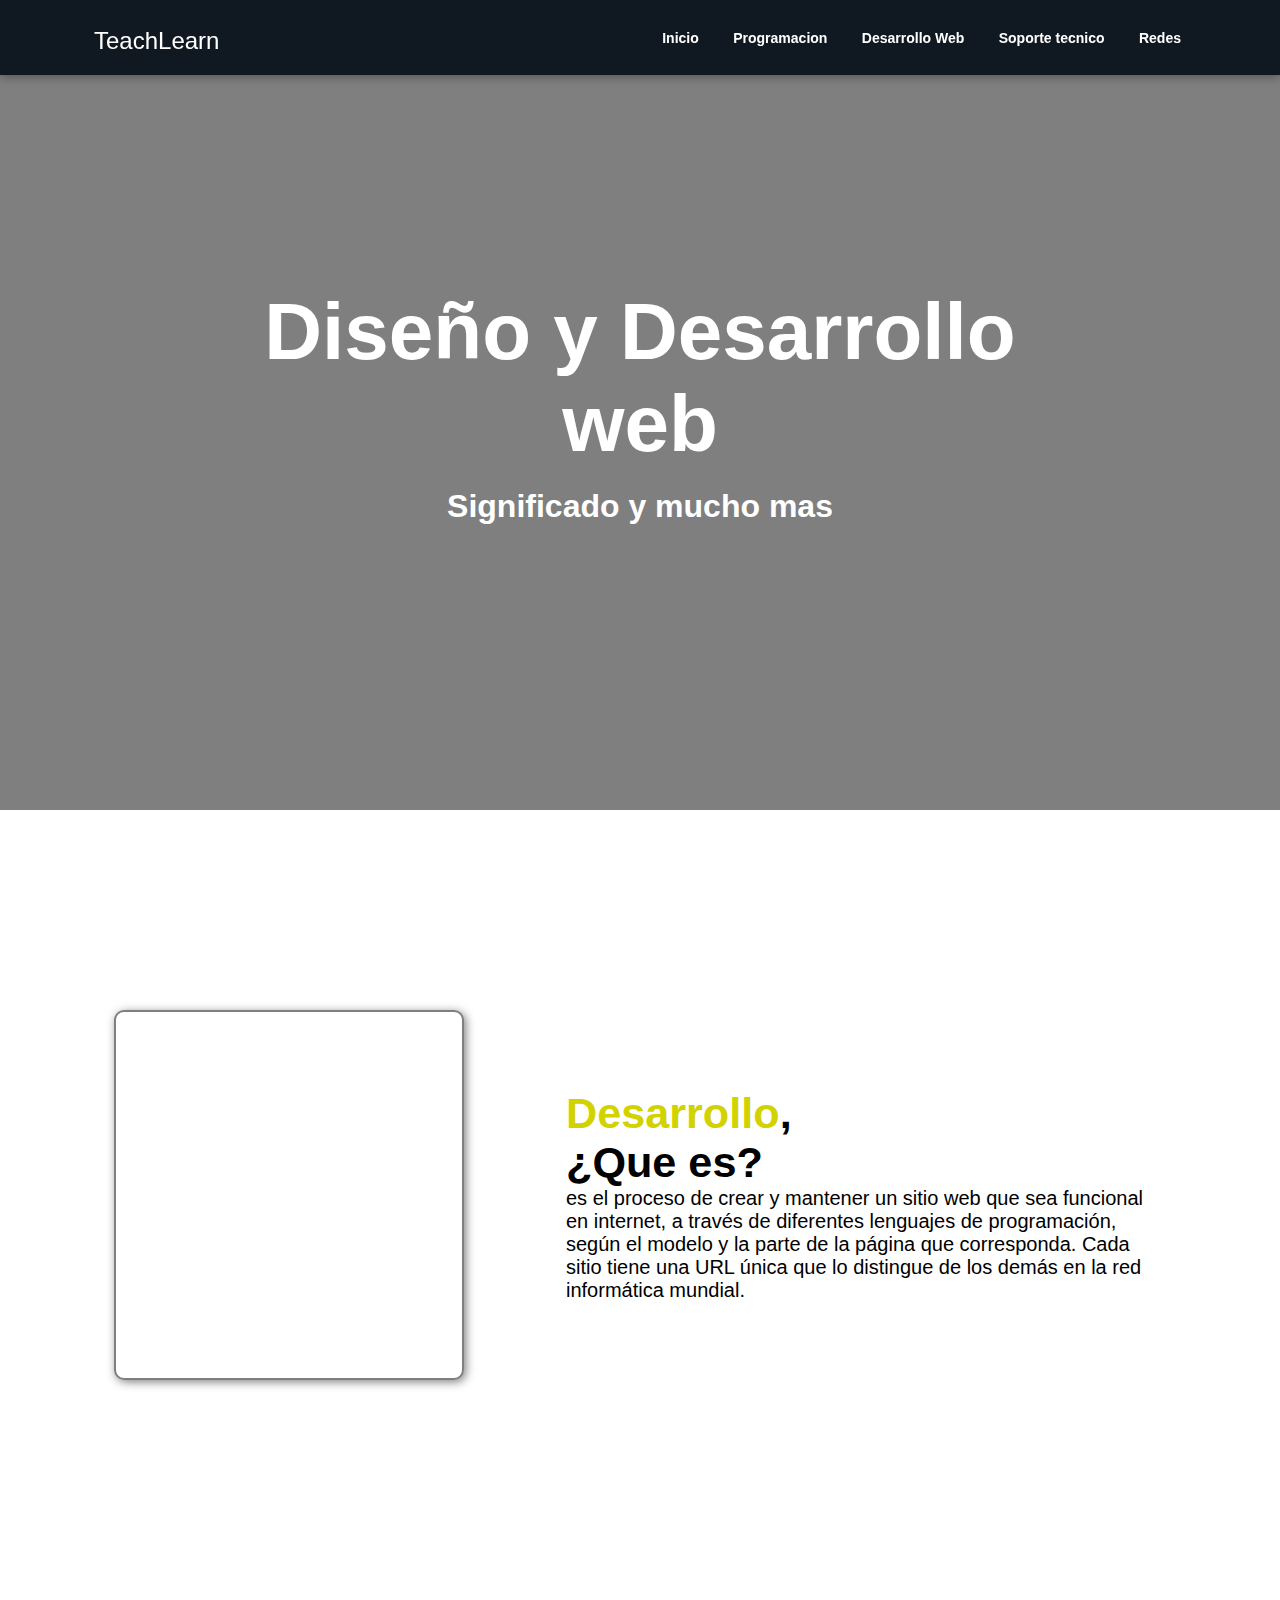
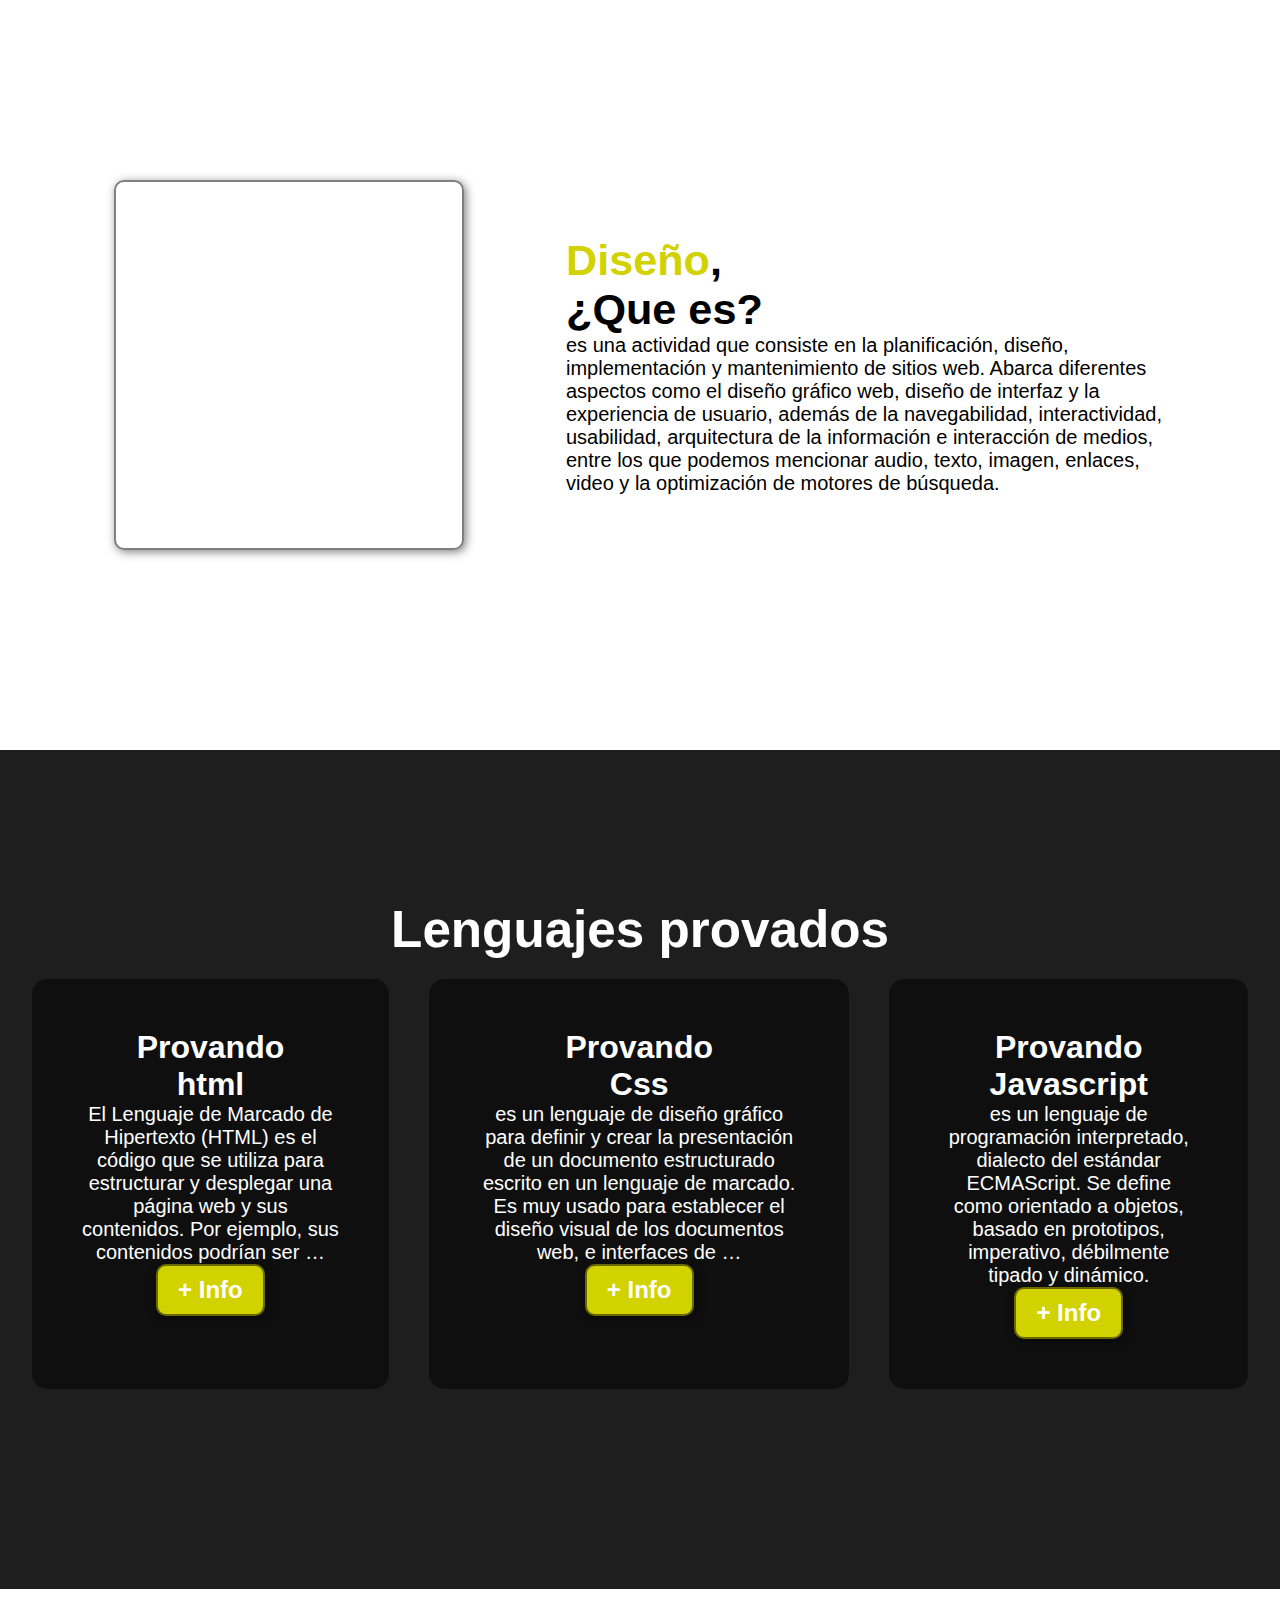
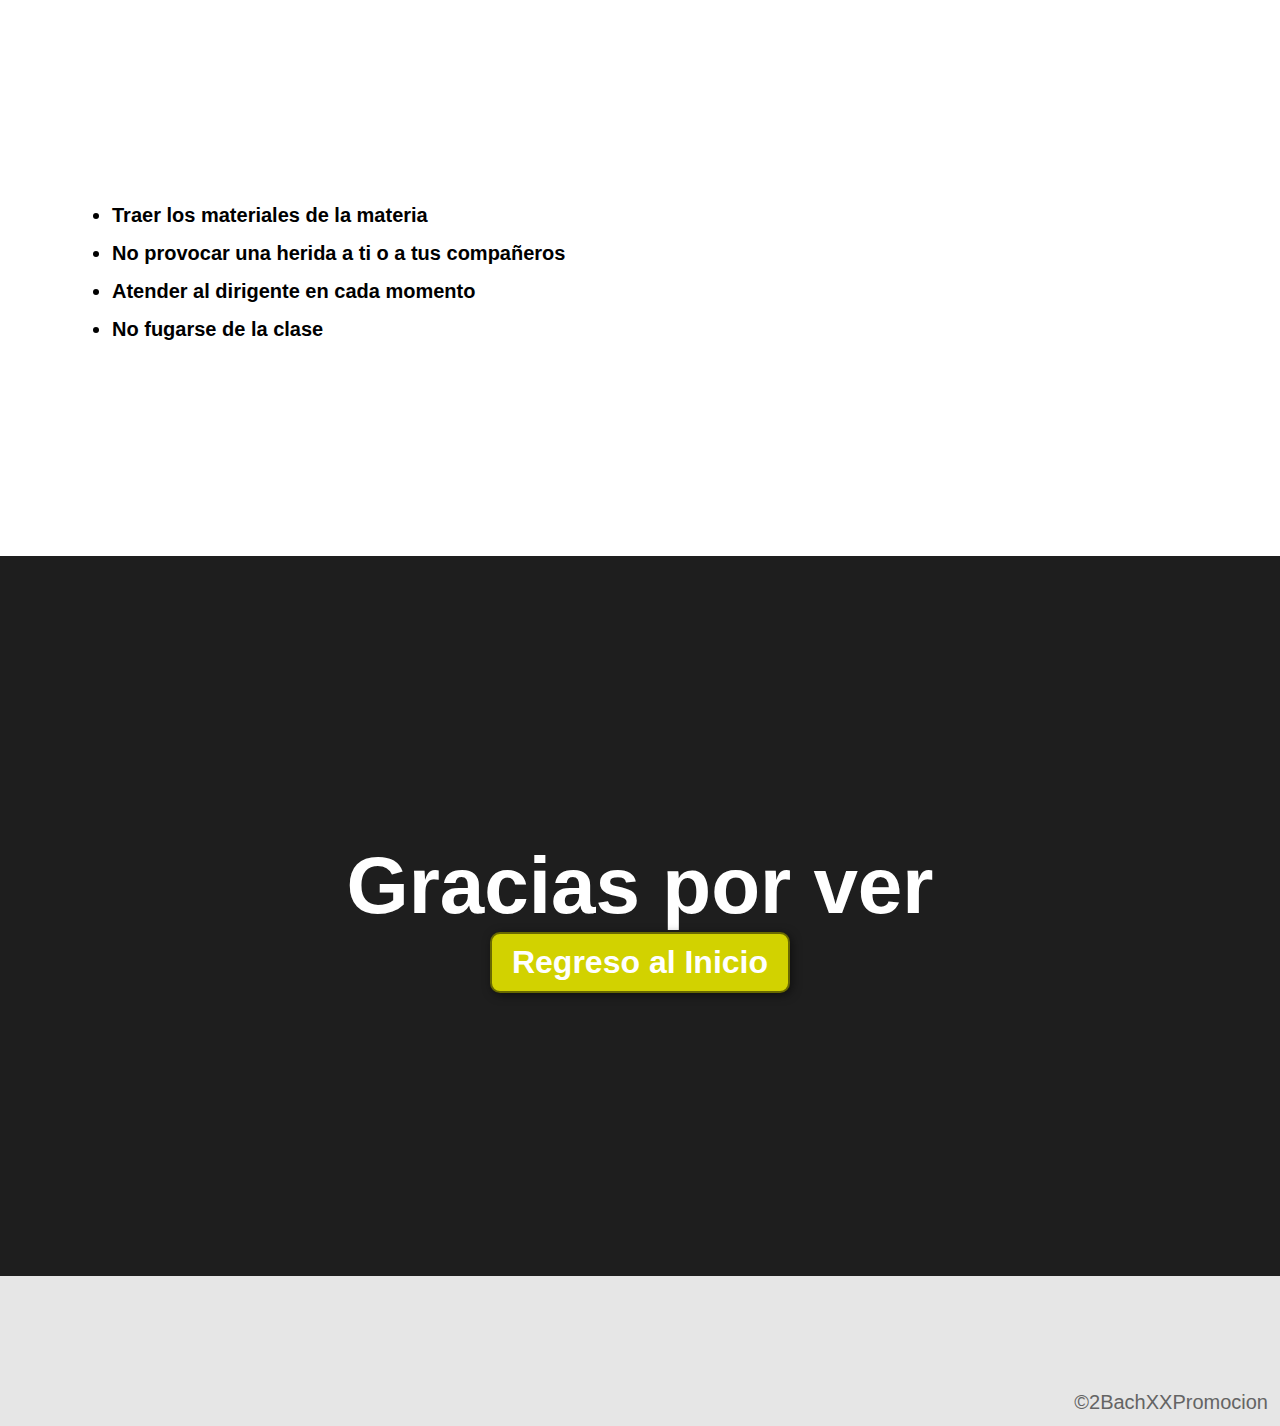
<file: DDweb.html>
<!DOCTYPE html>
<html>
    <head>
        <title>Portal TechLearn</title>
        <link rel="stylesheet" href="style.css">
        <link rel="stylesheet" href="styledd.css">
    </head>
    <body>
        <header class="header">
            <div class="mymenu">
                <div class="logo">
                    <h1>TeachLearn</h1>
                </div>
                <div class="boton">
                    <label for="btn-menu">Menu</label>
                </div>
                <input type="checkbox" id="btn-menu">
                <nav class="menu">
                    <a href="index.html">Inicio</a>
                    <a href="programacion.html">Programacion</a>
                    <a href="#banner">Desarrollo Web</a>
                    <a href="soporte.html">Soporte tecnico</a>
                    <a href="redes.html">Redes</a>
                </nav>
            </div>
        </header>
        <section id="banner">
                <h1>Diseño y Desarrollo <br>web</h1><br><h3>Significado y  mucho mas</h3>
        </section>
        
        <section id="star">
            <div class="container">
                <div class="asign"></div>
                <div class="texto">
                    <h2><span class="color-acento">Desarrollo</span>,<br>¿Que es?</h2>
                    <p>es el proceso de crear y mantener un sitio web que sea funcional en internet, a través de diferentes lenguajes 
                    de programación, según el modelo y la parte de la página que corresponda. Cada sitio tiene una URL única que 
                    lo distingue de los demás en la red informática mundial.</p>
                    
                </div>     
            </div>
        </section>
        <section id="asign2">
            <div class="container">
                <div class="asign"></div>
                <div class="texto">
                    <h2><span class="color-acento">Diseño</span>,<br>¿Que es?</h2>
                    <p>es una actividad que consiste en la planificación, diseño, implementación y mantenimiento de sitios web. Abarca 
                    diferentes aspectos como el diseño gráfico web, diseño de interfaz y la experiencia de usuario, además de la 
                    navegabilidad, interactividad, usabilidad, arquitectura de la información e interacción de medios, entre los que 
                    podemos mencionar audio, texto, imagen, enlaces, video y la optimización de motores de búsqueda.</p>
                </div>
            </div>
        </section>
        <section id="program">
            <div class="container">
                <h2>Lenguajes provados</h2>
                <div class="programs">
                    <div class="carta">
                        <h3>Provando <br>html</h3>
                        <p>El Lenguaje de Marcado de Hipertexto (HTML) es el código que se utiliza para estructurar y 
                        desplegar una página web y sus contenidos. Por ejemplo, sus contenidos podrían ser …</p>
                        <button><a href="https://drive.google.com/file/d/1woqtHGoOwOsWpMHWwWrpNYPurJhg7ogf/view">+ Info</a></button>
                    </div>
                    <div class="carta">
                        <h3>Provando <br>Css</h3>
                        <p>es un lenguaje de diseño gráfico para definir y crear la presentación de un documento 
                        estructurado escrito en un lenguaje de marcado. Es muy usado para establecer el diseño visual 
                        de los documentos web, e interfaces de …</p>
                        <button><a href="https://drive.google.com/file/d/1paYCqMXgXAm1J1fmRwVnRQGMK8cgelgR/view">+ Info</a></button>
                    </div>
                    <div class="carta">
                        <h3>Provando <br>Javascript</h3>
                        <p>es un lenguaje de programación interpretado, dialecto del estándar ECMAScript. Se define 
                        como orientado a objetos, basado en prototipos, imperativo, débilmente tipado y dinámico.</p>
                        <button><a href="https://www.notnini.com/">+ Info</a></button>
                    </div>
                    </div>
                </div>
            </div>
        </section>
        <section id="list">
            <div class="container">
                <ul>
                    <li> Traer los materiales de la materia</li>
                    <li> No provocar una herida a ti o a tus compañeros</li>
                    <li> Atender al dirigente en cada momento</li>
                    <li> No fugarse de la clase</li>
                </ul>
            </div>
        </section>
        <section id="end">
            <h2>Gracias por ver</h2>
            <button><a href="index.html">Regreso al Inicio</a></button>
        </section>

        <footer>
            <div class="container">
                <p>&copy;2BachXXPromocion</p>
            </div>
        </footer>
    </body>
</html>
</file>
<file: style.css>
*{
    margin: 0;
    padding: 0;
    box-sizing: border-box;
}
body{
    display: absolute;
    justify-content: center;
    align-items: center;
    font-family: arial;
    cursor: default;
}
/*css menu*/
.header{
    width: 100%;
    height: 75px;
    background: #101922;
    position: fixed;
    z-index: 10;
    top: 0;
    left: 0;
    box-shadow: 0px 1px 10px rgba(0, 0, 0, 0.4);
}
.mymenu{
    width: 90%;
    max-width: 1200px;
    margin: auto;
}
.logo{
    float: left;
    line-height: 32.5px;
}
.logo h1{
    color: white;
    font-weight: 400;
    font-size: 24px;
    cursor: default;
}
.menu{
    float: right;
    line-height: 75px;
}
.menu a{
    color: white;
    text-decoration: none;
    display: inline-block;
    padding: 10px 15px;
    line-height: normal;
    font-size: 14px;
    transition: all 500ms ease;
    border-bottom: 4px solid transparent;
}
.menu a:hover{
    color: #40de32;
    border-bottom: 4px solid #40de32;
}
/*boton menu*/
#btn-menu{
    display: none;

}
.boton{
    float: right;
    display: none;
}
.boton label{
    color: white;
    background: #2a343e;
    padding: 5px;
    font-size: 14px;
    border-radius: 3px;
    cursor: pointer;

}
/*Codigo responsive menu*/
@media only screen and (min-width:320px) and (max-width:768px){
    .header{
        height: 60px;
    }
    .logo, .boton{
        line-height: 60px;
    }
    .logo h1{
        font-size: 18px;
        line-height: 12.5px;
    }
    .menu{
        position: absolute;
        background: #234;
        width: 100%;
        height: 100vh;
        top: 60px;
        left: 0;
        transition: all 500ms ease;
        transform: translateX(-100%);
    }
    #btn-menu:checked ~ .menu{
        transform: translateX(0%);
    }
    .menu a{
        display: block;
        margin-top: 10px;
    }
    .boton{
        display: block;
    }
}
/*final css menu*/

/*seccion de presentacion de materias*/
</file>
<file: styledd.css>
*{
    box-sizing: border-box;
  }
  
  html{
   scroll-behavior: smooth;
  }
  
  body {
    font-family: 'Roboto', Arial;
    margin: 0;
    background-color:#ffffff;
    color: rgb(0, 0, 0);
  }
  
  h1{ font-size: 3.5em;}
  h2{ font-size: 2.7em;}
  h3{ font-size: 2em;}
  p{ font-size: 1.25em;}
  ul{ font-size: none;}
  li{ font-size: 1.25em;}
  
  button{
    font-size: 1.5em;
    font-weight: bold;
    padding: 10px 20px;
    border-radius: 10px;
    border: 2px solid rgb(0, 0, 0, 0.5);
    box-shadow: 2px 2px 10px rgb(0, 0, 0, 0.5);
    color: white;
    background-color: rgb(210, 210, 0);
  }
  button a{
    text-decoration: none;
    color: #ffffff;
  }
  button:hover{
    background-color: rgb(152, 152, 8);
  }
  
  .container{
    max-width: 1400px;
    margin: auto;
  }
  .color-acento{ color: rgb(210, 210, 0)}
  
  header{
    background-color: rgb(245, 245, 245);
  }
  header .logo{
    margin: 0;
    padding: 25px 30px;
    font-weight: bold;
    color: rgb(210, 210, 0);
    font-size: 1.6em;
  }
  header .container{
    display: flex;
    flex-direction: column;
    align-items: center;
  }
  
  header a{
    padding: 5px 12px;
    text-decoration: none;
    font-weight: bold;
    color: black;
  }
  header a.hover{
    background-color: rgb(210, 210, 0);
  }
  #banner{
    display: flex;
    align-items: center;
    justify-content: center;
    text-align: center;
    flex-direction: column;
    height: 90vh;
    color: white;
    background-image: linear-gradient(
      0deg,
      rgb(0,0,0,0.5),
      rgb(0,0,0,0.5)
    )
    ,url("https://www.digisoftedition.com/wp-content/uploads/2020/04/vector-dise%C3%B1o-y-desarrollo-web-digisoft-edition.jpg");
    background-repeat: no-repeat;
    background-size: cover;
    background-position: center center;
  }
  #banner h1{
    color: white;
  }
  #star .container{
    text-align: center;
    padding: 200px 12px;
  }
  #asign2 .container{
    text-align: center;
    padding: 200px 12px;
  }

  #program{
    background-color: rgb(30,30,30);
    color: white;
    text-align: center;
  }
  #program .container{
    padding: 150px 12px;
  } 
  #program h2{
    margin-top: 0;
    font-size: 3.2em;
  }
  #program p{
    display: none;
  }
  #program .carta{
    background-position: center center;
    background-size: cover;
    padding: 50px;
    margin: 20px;
    border-radius: 15px;
  } 
  .carta:first-child{
     background-image: linear-gradient(
      0deg,
      rgb(0,0,0,0.5),
      rgb(0,0,0,0.5)
    )
    ,url("https://img.blogs.es/anexom/wp-content/uploads/2014/07/HTML5.jpg");
    background-repeat: no-repeat;
    background-size: cover;
    background-position: center center;
  }
  .carta:nth-child(2){
    background-image: linear-gradient(
      0deg,
      rgb(0,0,0,0.5),
      rgb(0,0,0,0.5)
    )
    ,url("https://www.develop4fun.fr/wp-content/uploads/2020/04/appliquer-une-texture-a-un-texte-avec-css3-750x442.jpg");
    background-repeat: no-repeat;
    background-size: cover;
    background-position: center center;
  }
  .carta:nth-child(3){
    background-image: linear-gradient(
      0deg,
      rgb(0,0,0,0.5),
      rgb(0,0,0,0.5)
    )
    ,url("https://www.irisoftedu.com/style/images/pro_lang_pics/10.png");
    background-repeat: no-repeat;
    background-size: cover;
    background-position: center center;
  }
  #list .container{
    text-align: center;
    padding: 200px 12px;
  }
  #list li{
    margin: 15px 0px;
    font-weight: bold;
  }
  
  #end{
    display: flex;
    flex-direction: column;
    justify-content: center;
    align-items: center;
    text-align: center;
    background-color: rgb(30,30,30);
    color: white;
    height: 80vh;
  }
  #end h2{
    font-size: 9vw;
  }
  #end button{
    font-size: 5vw;
  }
  
  footer{
    background-color: rgb(230, 230, 230);
  }
  footer p{
    margin: 0;
    padding: 12px;
    color: rgb(100,100,100);
  }
  footer .container{
    height: 150px;
    display: flex;
    justify-content: center;
    align-items: flex-end;
  }
  
  @media (min-width: 720px){
    header{
      position: fixed;
      width: 100%;
    }
    header .container{
      flex-direction: row;
      justify-content: space-between;
    }
    header nav{
      flex-direction: row;
      padding-bottom: 0;
      padding-right: 20px;
    }
  
    #banner h1{
      font-size: 5em;
    }
    #star .container{
      display: flex;
      justify-content: space-evenly;
    }
    #star .texto{
      width: 50%;
      max-width: 600px;
      text-align: initial;
      display: flex;
      flex-direction: column;
      justify-content: center;
    }
    #star h2{
      margin-top: 0px;
    }
    #star .asign{
      background-image: url("https://blog.openclassrooms.com/es/wp-content/uploads/sites/5/2017/09/AdobeStock_126016889apaisado.jpg");
    background-size: cover;
    background-position: center center;
    height: 370px;
    width: 350px;
    border-radius: 10px;
    border: 2px solid rgb(0, 0, 0, 0.5);
    box-shadow: 2px 2px 10px rgb(0, 0, 0, 0.5);
    }
    #asign2 .container{
      display: flex;
      justify-content: space-evenly;
    }
    #asign2 .texto{
      width: 50%;
      max-width: 600px;
      text-align: initial;
      display: flex;
      flex-direction: column;
      justify-content: center;
    }
    #asign2 h2{
      margin-top: 0px;
    }
    #asign2 .asign{
    background-image: url("https://th.bing.com/th/id/OIP.CiCNBpMvGtOFucord3zGPwHaE7?pid=ImgDet&rs=1");
    background-size: cover;
    background-position: center center;
    height: 370px;
    width: 350px;
    border-radius: 10px;
    border: 2px solid rgb(0, 0, 0, 0.5);
    box-shadow: 2px 2px 10px rgb(0, 0, 0, 0.5);
    }
    #program .programs{
      display: flex;
      justify-content: center;
      margin-bottom: 30px;
    }
    #program p{
      display: block;
    }
    #program h3{
      margin-top: 0;
    }
    #program .carta{
      padding: 50px;
  
    }
    #list{
      background-image: url("https://www.dwyseo.com/wp-content/uploads/2018/03/Como-hacer-un-Desarrollo-web.jpg");
      background-repeat: no-repeat;
      background-size: 400px 400px;
      background-position: calc(100vw - 500px) 120px;
    }
    #list .container{
      text-align: initial;
    }
    #list ul{
      margin-left: 100px;
    }
  
    #end h2{
      font-size: 5em;
    }
    #end button{
      font-size: 2em;
    }
  
    footer .container{
      justify-content: flex-end;
    }
  }
  @media(min-width: 1200px){
    #List{
      background-position-x: calc(100vw - 800px);
    }
  }
</file>
